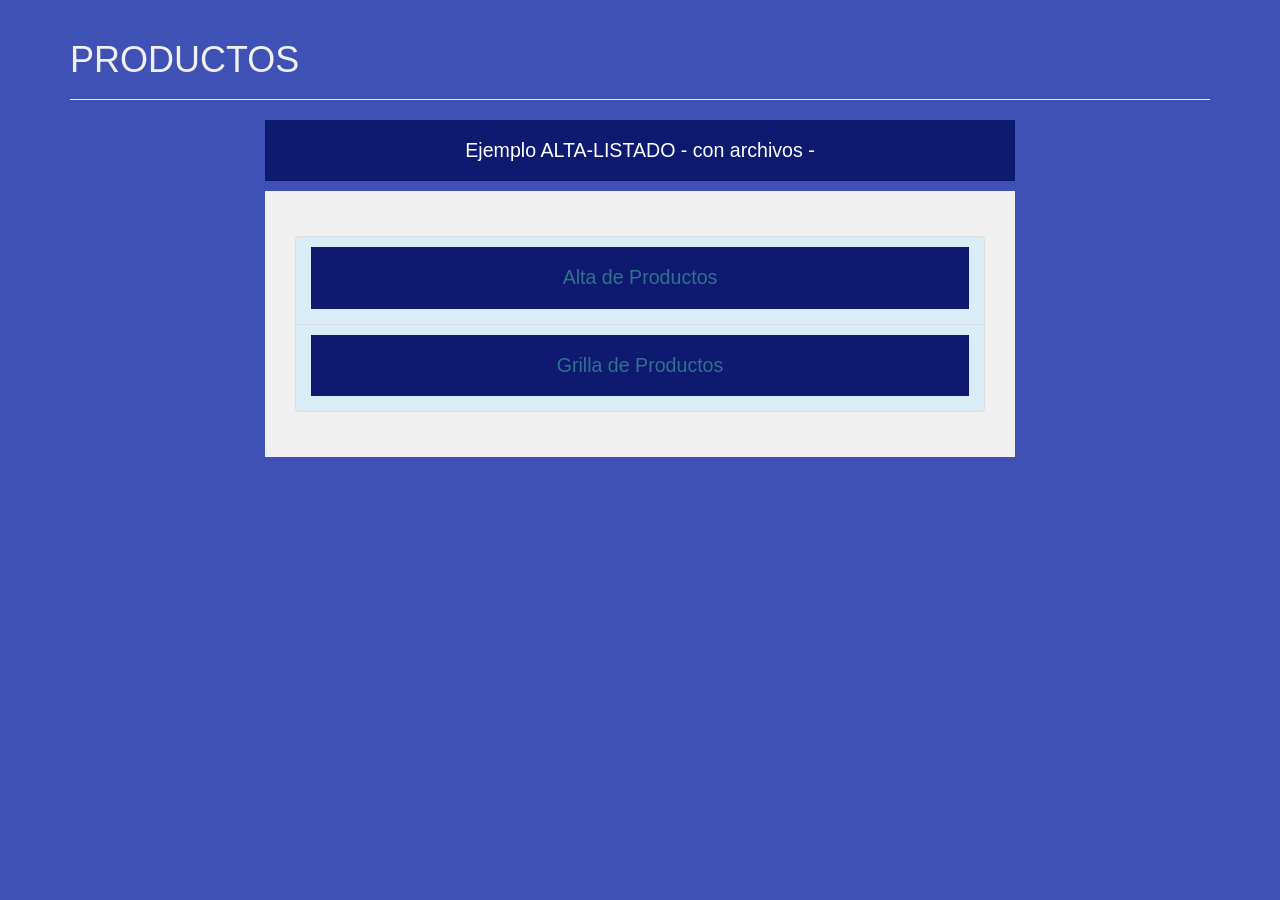
<file: Clase 4 - Subida de archivos, sesion y cookies/Clase04(archivos)2021/clase04 con HTML/abm/index.html>
<html>
<head>
	<title>Ejemplo de ALTA-LISTADO - con archivos -</title>
	  
		<link rel="stylesheet" href="http://maxcdn.bootstrapcdn.com/bootstrap/3.3.4/css/bootstrap.min.css">
        <link rel="stylesheet" type="text/css" href="estilo.css">
</head>
<body>
	<div class="container">
		<div class="page-header">
			<h1>PRODUCTOS</h1>      
		</div>
		<div class="CajaInicio animated bounceInRight">
			<h1>Ejemplo ALTA-LISTADO - con archivos - </h1>

			<form id="FormIngreso">
				<a href="alta.php" class="list-group-item  list-group-item list-group-item-info">
					<h4 class="list-group-item-heading">Alta de Productos</h4>
				</a>
				<a href="grilla.php" class="list-group-item  list-group-item list-group-item-info">
					<h4 class="list-group-item-heading">Grilla de Productos</h4>
				</a>
			</form>
		</div>
	</div>
</body>
</html>
</file>
<file: Clase 4 - Subida de archivos, sesion y cookies/Clase04(archivos)2021/clase04 con HTML/abm/estilo.css>
* {
  margin:0;
  padding:0;
}

body {
  margin: 0 auto;
  color:#f0f0f0;
  background:#3f51b5;
  font-family:'Open Sans',sans-serif;
}

caption {
  font-size: 1.6em;
  font-weight: 400;
  padding: 10px 0;
}

.CajaInicio {
  width:750px;
  margin:0 auto;
  margin-top:8px;
  margin-bottom:2%;
  transition:opacity 1s;
  -webkit-transition:opacity 1s;
}

.CajaInicio h1,h4{
  background:rgb(14, 26, 112);
  padding:20px 0;
  font-size:140%;
  font-weight:300;
  text-align:center;
  color:#fff;
}

.CajaInicio span{
  font-size:140%;
  background:rgb(14, 26, 112);
  color:#fff;
  -moz-border-radius:7px;
  -webkit-border-radius:7px;
  border-radius:7px;
  transition:background .3s;
  -webkit-transition:background .3s;
  
}
form { 
  background:#f0f0f0;
  padding:6% 4%;
}

input[type="text"], input[type="file"]{
  width:90%;
  background:#fff;
  margin-bottom:4%;
  margin-left:5%;
  margin-right:5%;
  border:1px solid #ccc;
  padding-right:4%;
  font-family:'Open Sans',sans-serif;
  font-size:200%;
  color:#555;
}

.MiBotonUTN {
  display:block;
  text-transform: capitalize;
  border:hidden;
  width:100%;
  background:#f50056;
  margin:0 auto;
  margin-top:1%;
  padding:10px;
  text-align:center;
  text-decoration:none;
  color:#fff;
  cursor:pointer;
  -moz-border-radius:7px;
  -webkit-border-radius:7px;
  border-radius:7px;
  transition:background .3s;
  -webkit-transition:background .3s;
}

.MiBotonUTN:hover{
  background:#1BA045;
}

.CajaInicio table{
  width:45%;
  margin:0 auto;
  margin-top:1px;
  margin-bottom:2%;
  background:#f5a0bb;
  color: rgb(14, 26, 112);

}
.CajaInicio td{
	margin:auto;
	margin-left:0%;
	text-align:right;
}

caption {
  font-size: 1.6em;
  font-weight: 400;
  padding: 10px 0;
}

.CajaUno {
  max-width: 30%;
  width:400px;
  margin:0 auto;
  margin-top:8px;
  margin-bottom:2%;
  transition:opacity 1s;
  -webkit-transition:opacity 1s;
}

.CajaUno a:hover {
  color:#f50056;
}

.CajaUno a {
  color:#DDDDDD;
}

.CajaUno h1{
  background:#f50056; 
  padding:20px 0;
  font-size:140%;
  font-weight:300;
  text-align:center;
  color:#fff;
}
</file>
